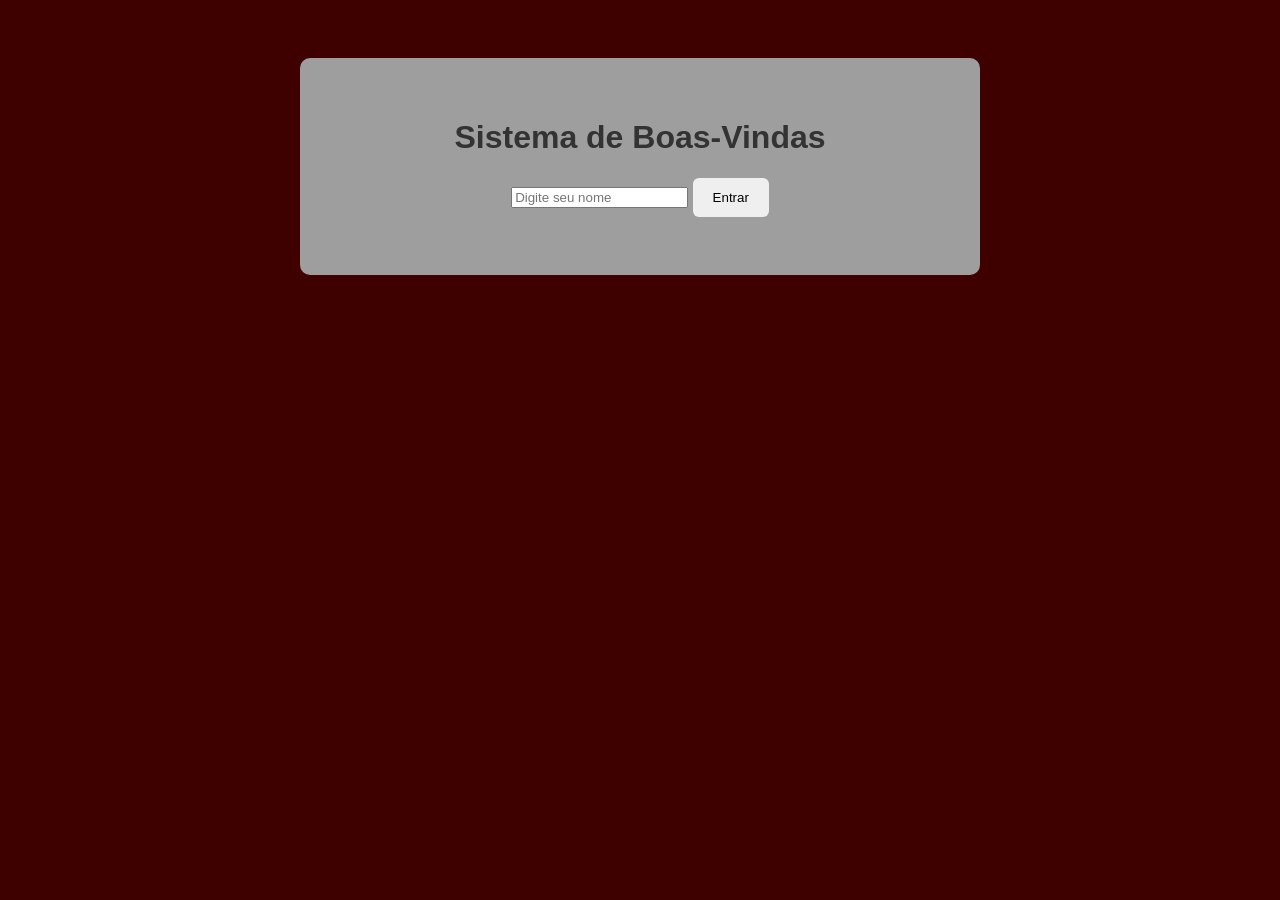
<file: Atividade.1/index.html>
<!DOCTYPE html>
<html lang="pt-BR">

<head>

    <meta charset="UTF-8">

    <meta name="viewport" content="width=device-width, initial-scale=1.0">

    <title>Sistema de Boas-Vindas</title>

    <link rel="stylesheet" href="style.css">

</head>

<body>

    <main>

        <h1 id="titulo">
            Sistema de Boas-Vindas
        </h1>

        <input
            type="text"
            id="nome"
            placeholder="Digite seu nome"
>

        <button id="btnEntrar">
            Entrar
        </button>

        <p id="resultado"></p>

    </main>

    <script src="script.js"></script>

</body>

</html>
</file>
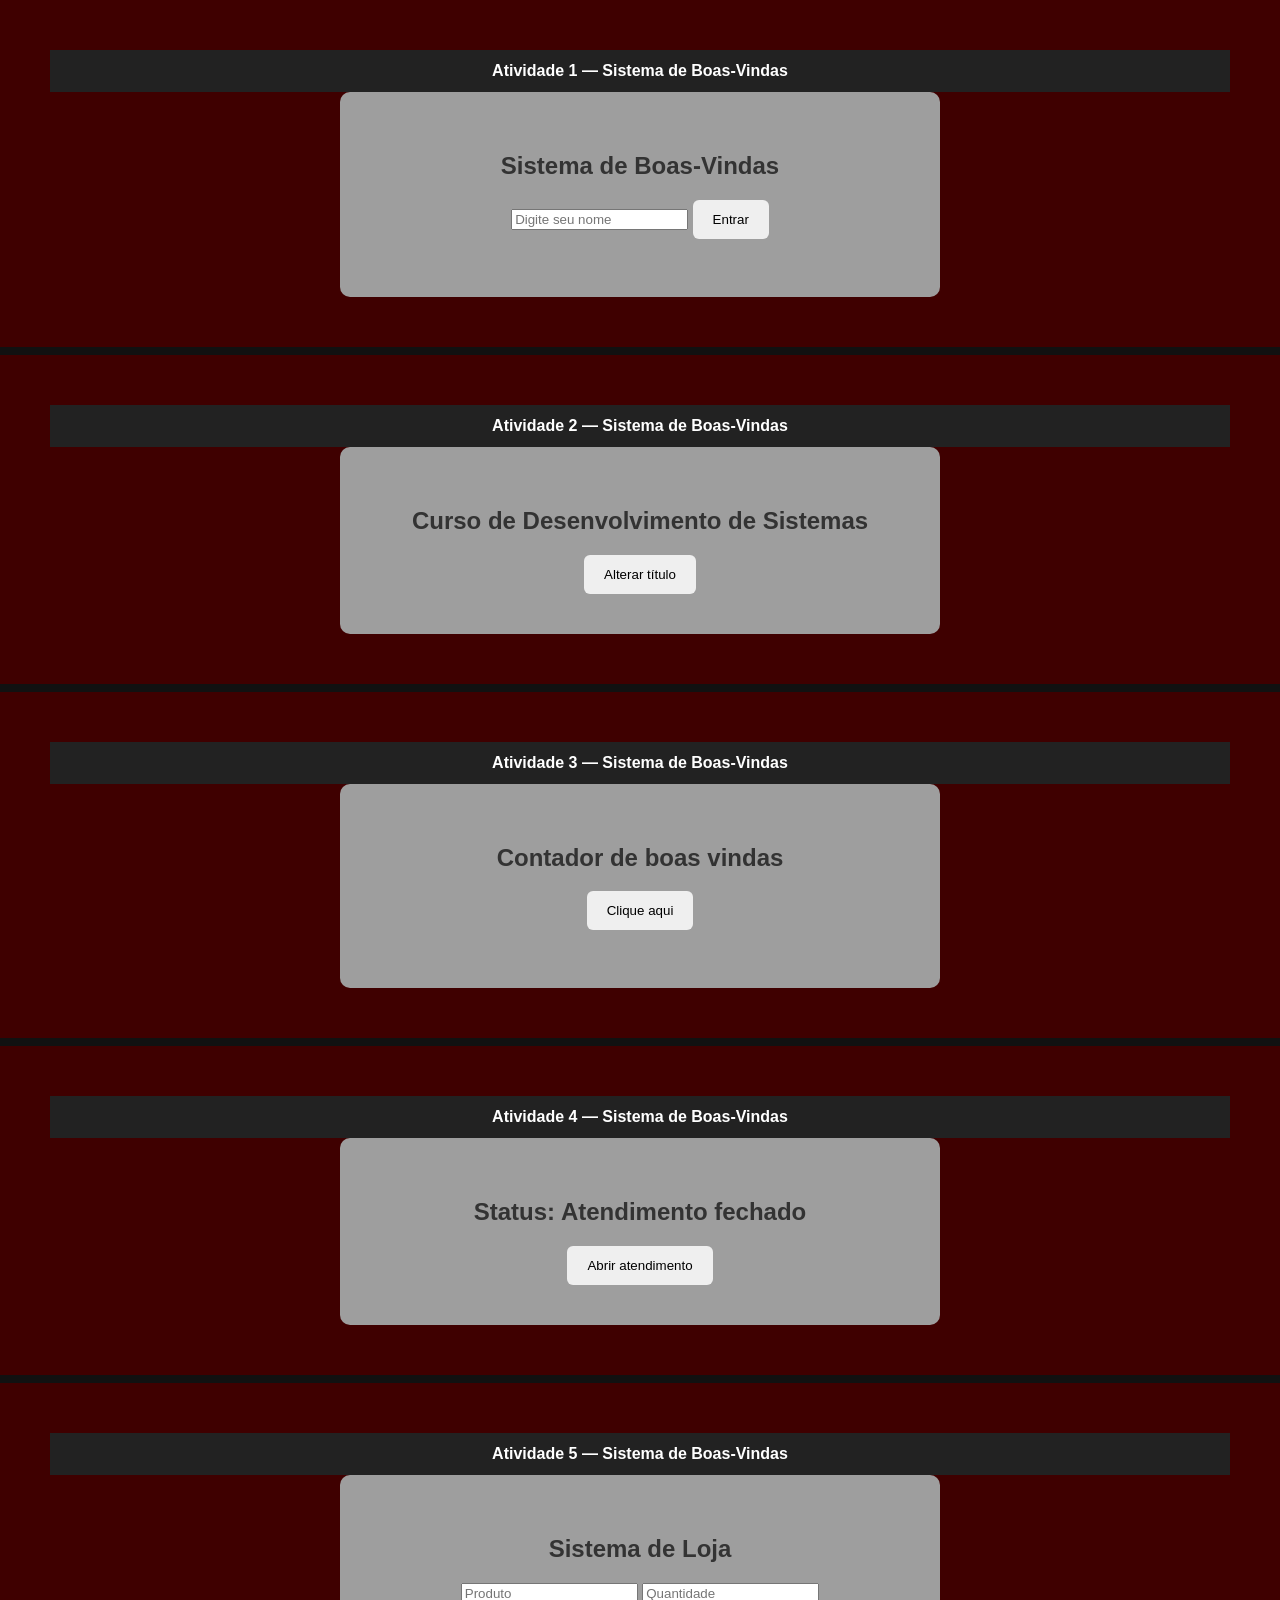
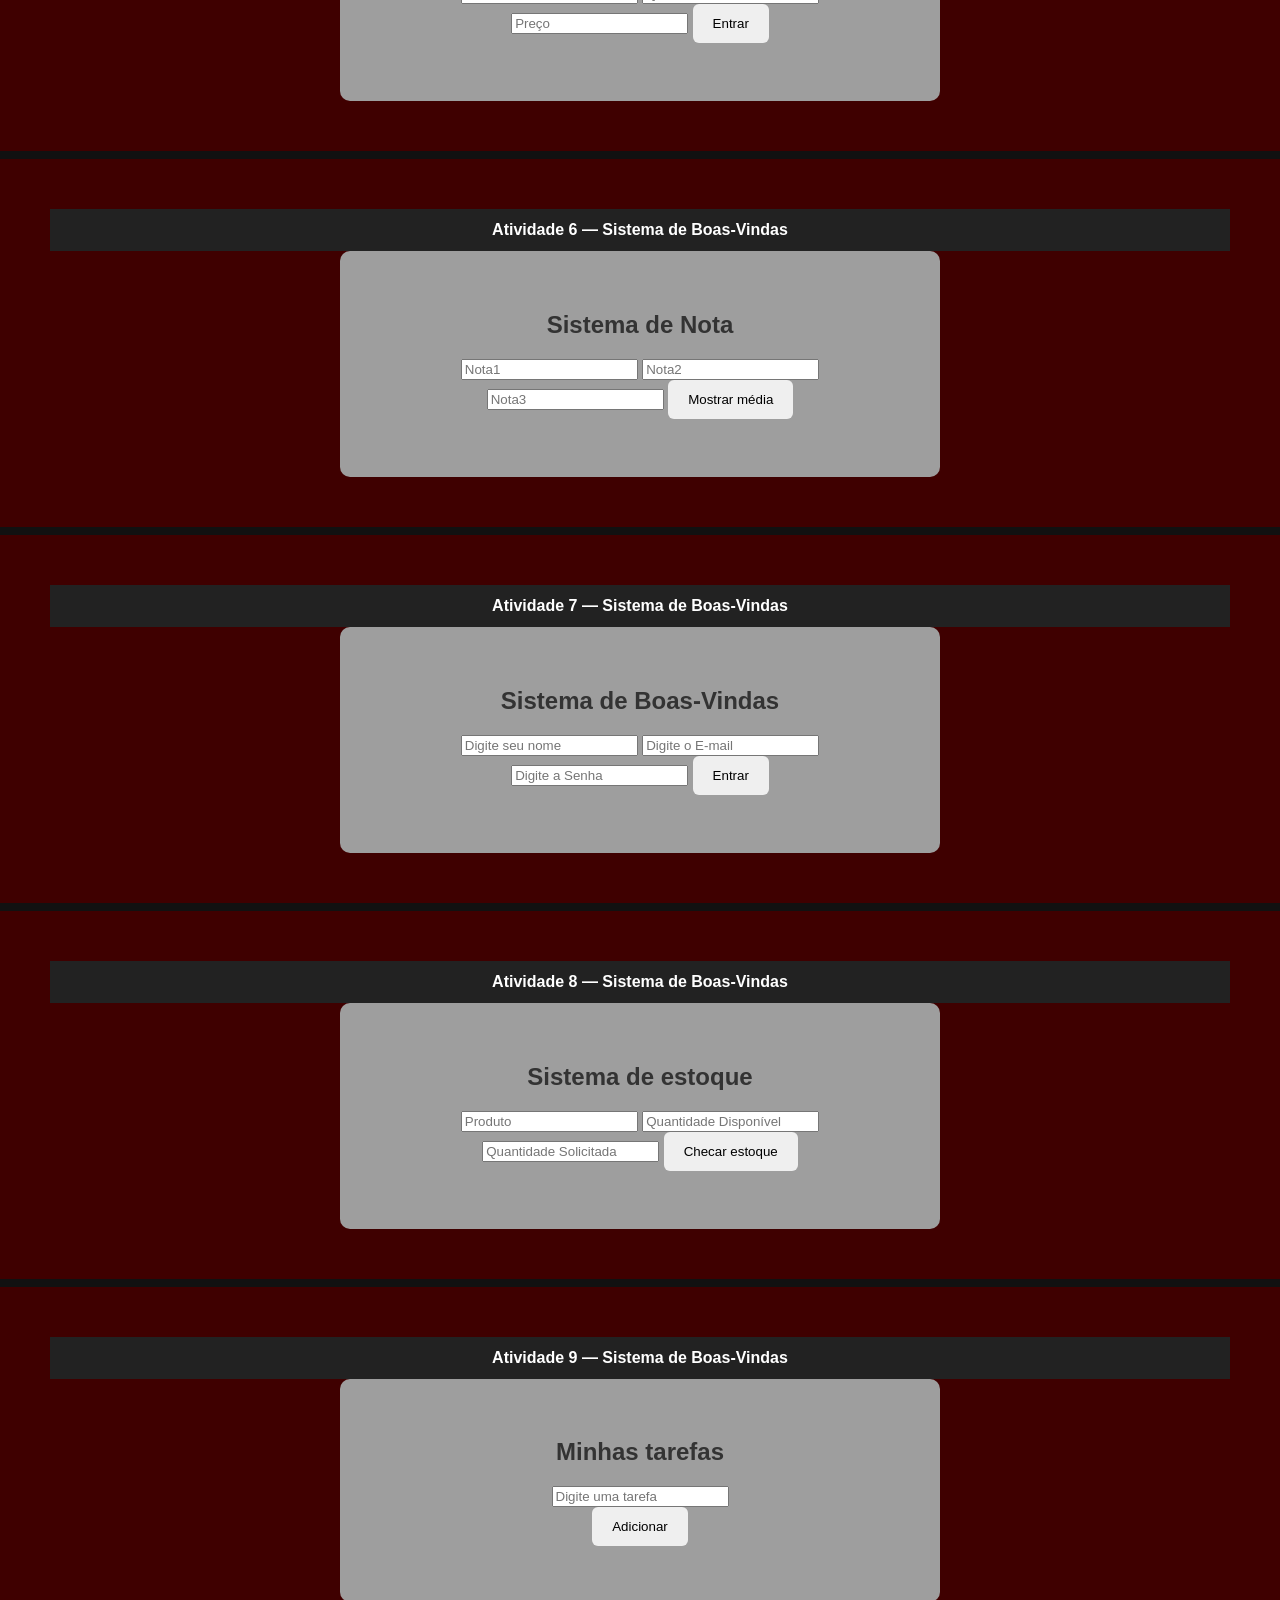
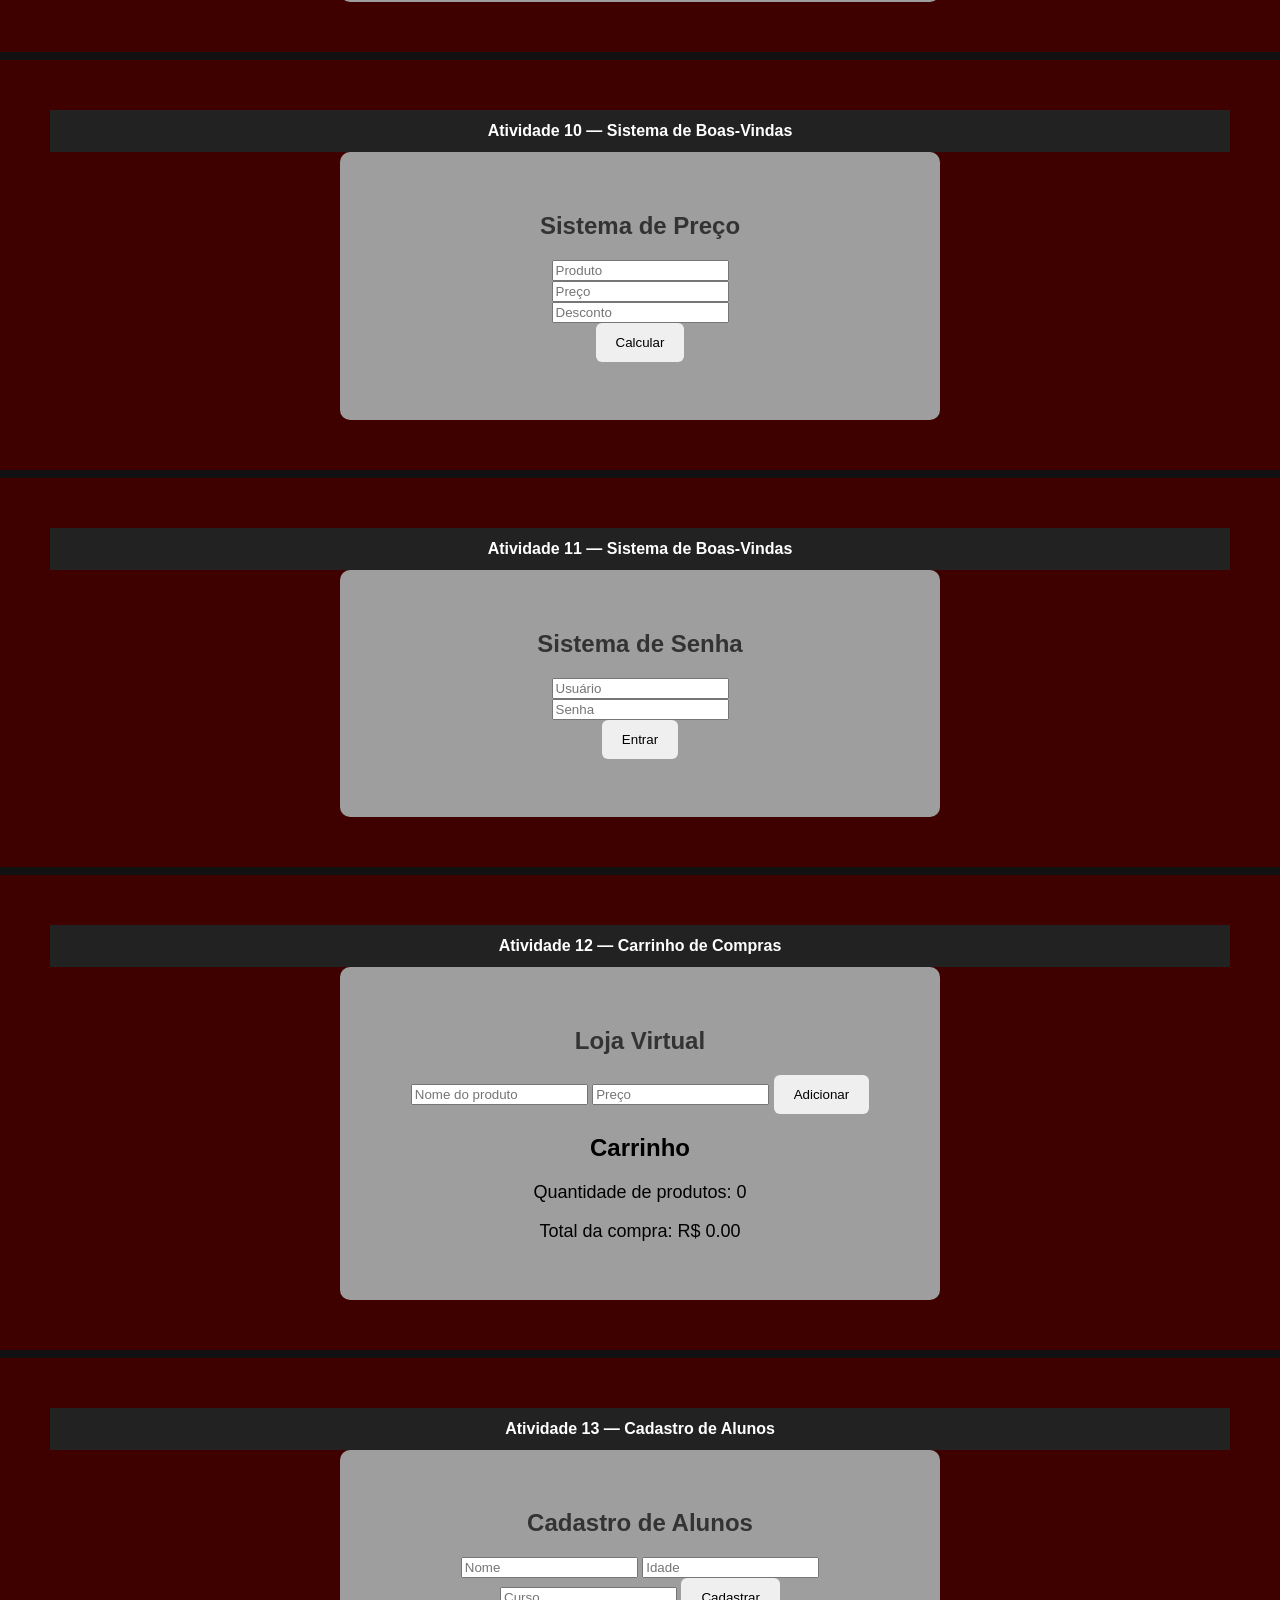
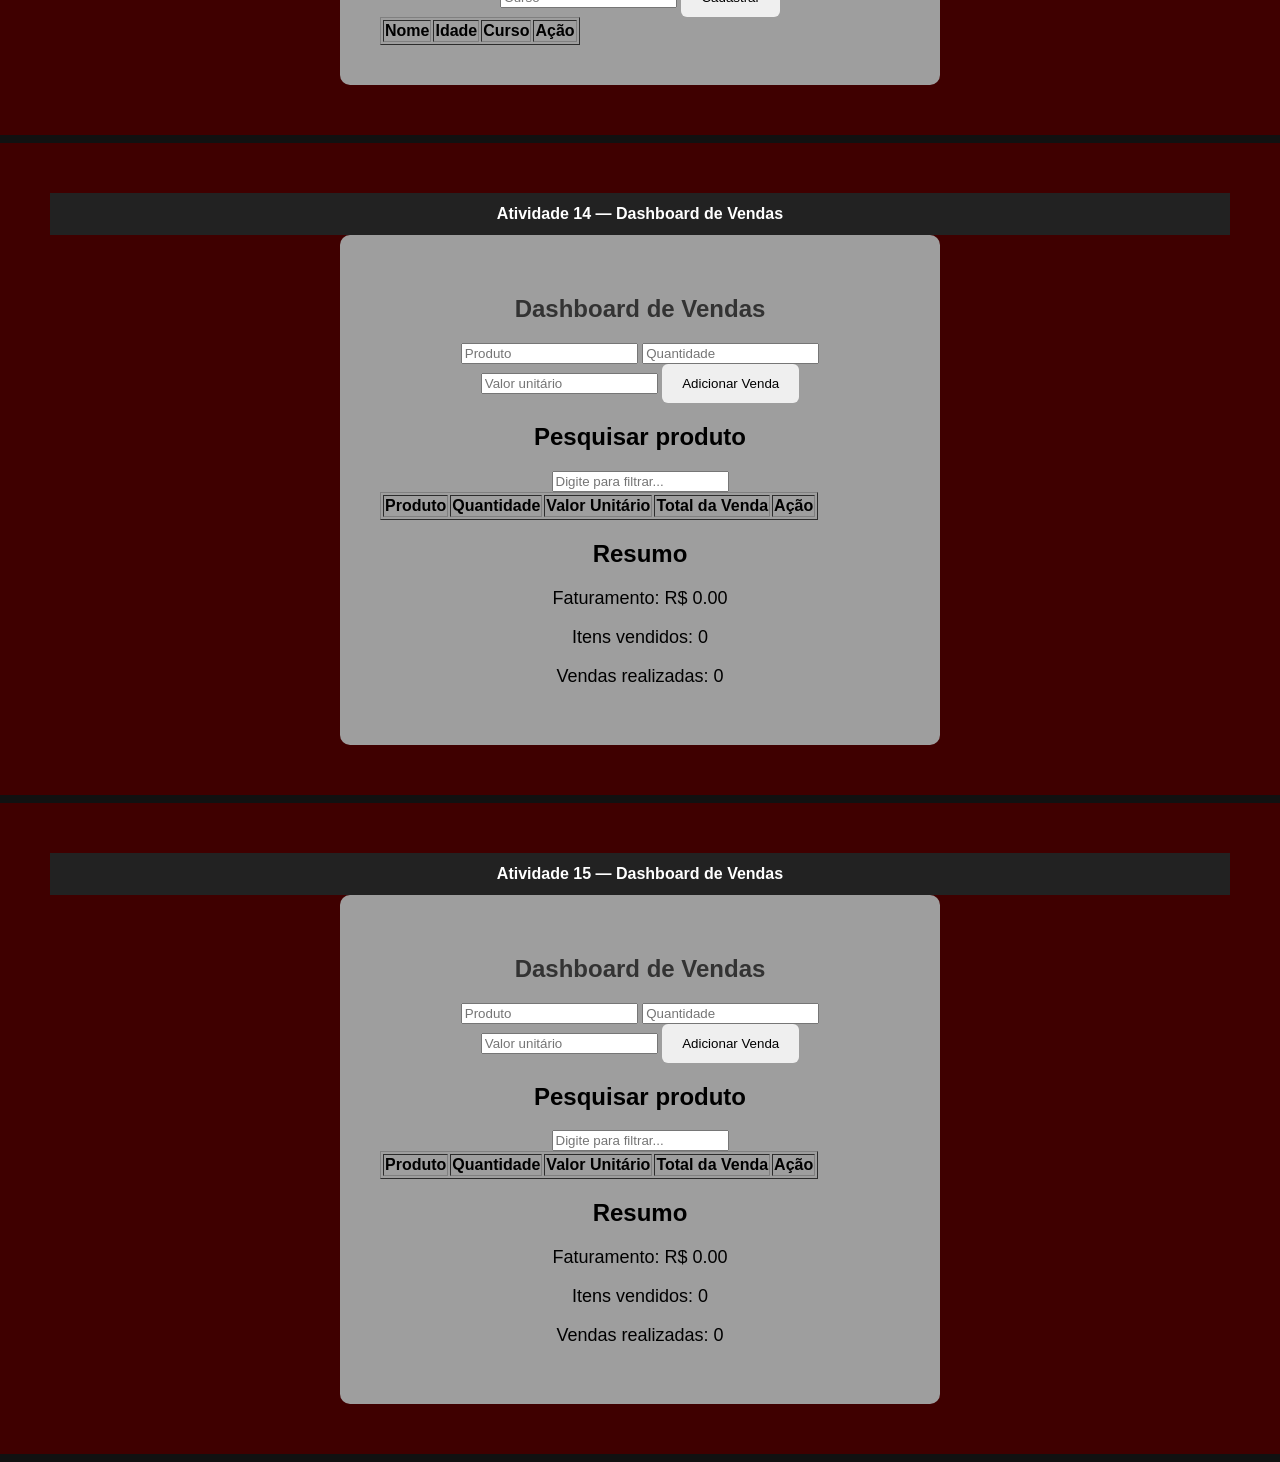
<file: Atividade_dom/index.html>
<!DOCTYPE html>
<html lang="pt-BR">

<head>

    <meta charset="UTF-8">

    <meta name="viewport" content="width=device-width, initial-scale=1.0">

    <title>Aula DOM - Atividades</title>

    <link rel="stylesheet" href="style.css">

</head>

<body>

    <div class="conteudo-atividades">
    <section id="ativ1-wrapper" class="atividade-pagina" data-ativ="1">
        <h2 class="atividade-rotulo">Atividade 1 — Sistema de Boas-Vindas</h2>


    <main>

        <h1 id="ativ1-titulo">
            Sistema de Boas-Vindas
        </h1>

        <input
            type="text"
            id="ativ1-nome"
            placeholder="Digite seu nome"
>

        <button id="ativ1-btnEntrar">
            Entrar
        </button>

        <p id="ativ1-resultado"></p>

    </main>

    


    </section>

    <section id="ativ2-wrapper" class="atividade-pagina" data-ativ="2">
        <h2 class="atividade-rotulo">Atividade 2 — Sistema de Boas-Vindas</h2>


    <main>

        <h1 id="ativ2-titulo">
            Curso de Desenvolvimento de Sistemas
        </h1>

        <button id="ativ2-btnEntrar">
            Alterar título
        </button>

    </main>

    


    </section>

    <section id="ativ3-wrapper" class="atividade-pagina" data-ativ="3">
        <h2 class="atividade-rotulo">Atividade 3 — Sistema de Boas-Vindas</h2>


    <main>

        <h1 id="ativ3-titulo">
            Contador de boas vindas
        </h1>

        <button id="ativ3-btnEntrar">
            Clique aqui
        </button>

        <p id="ativ3-resultado"></p>

    </main>

    


    </section>

    <section id="ativ4-wrapper" class="atividade-pagina" data-ativ="4">
        <h2 class="atividade-rotulo">Atividade 4 — Sistema de Boas-Vindas</h2>


    <main>

        <h1 id="ativ4-titulo">
            Status: Atendimento fechado
        </h1>

        <button id="ativ4-btnBotao">
            Abrir atendimento
        </button>

    </main>

    


    </section>

    <section id="ativ5-wrapper" class="atividade-pagina" data-ativ="5">
        <h2 class="atividade-rotulo">Atividade 5 — Sistema de Boas-Vindas</h2>


    <main>

        <h1 id="ativ5-titulo">
            Sistema de Loja
        </h1>

        <input
            type="text"
            id="ativ5-objProduto"
            placeholder="Produto"
>

        <input
            type="text"
            id="ativ5-objQuantidade"
            placeholder="Quantidade"
>

        <input
            type="text"
            id="ativ5-objPreço"
            placeholder="Preço"
>

        <button id="ativ5-btnEntrar">
            Entrar
        </button>

        <p id="ativ5-objResultado"></p>

    </main>

    


    </section>

    <section id="ativ6-wrapper" class="atividade-pagina" data-ativ="6">
        <h2 class="atividade-rotulo">Atividade 6 — Sistema de Boas-Vindas</h2>


    <main>

        <h1 id="ativ6-titulo">
            Sistema de Nota
        </h1>

        <input
            type="text"
            id="ativ6-objNota1"
            placeholder="Nota1"
>

        <input
            type="text"
            id="ativ6-objNota2"
            placeholder="Nota2"
>

        <input
            type="text"
            id="ativ6-objNota3"
            placeholder="Nota3"
>

        <button id="ativ6-btnEntrar">
            Mostrar média
        </button>

        <p id="ativ6-objResultado"></p>

    </main>

    


    </section>

    <section id="ativ7-wrapper" class="atividade-pagina" data-ativ="7">
        <h2 class="atividade-rotulo">Atividade 7 — Sistema de Boas-Vindas</h2>


    <main>

        <h1 id="ativ7-titulo">
            Sistema de Boas-Vindas
        </h1>

        <input
            type="text"
            id="ativ7-objNome"
            placeholder="Digite seu nome"
>

        <input
            type="text"
            id="ativ7-objE-mail"
            placeholder="Digite o E-mail"
>

        <input
            type="text"
            id="ativ7-objSenha"
            placeholder="Digite a Senha"
>

        <button id="ativ7-btnEntrar">
            Entrar
        </button>

        <p id="ativ7-objResultado"></p>

    </main>

    


    </section>

    <section id="ativ8-wrapper" class="atividade-pagina" data-ativ="8">
        <h2 class="atividade-rotulo">Atividade 8 — Sistema de Boas-Vindas</h2>


    <main>

        <h1 id="ativ8-titulo">
            Sistema de estoque
        </h1>

        <input
            type="text"
            id="ativ8-objProduto"
            placeholder="Produto"
>

        <input
            type="text"
            id="ativ8-objQuantidadeDisponivel"
            placeholder="Quantidade Disponível"
>

        <input
            type="text"
            id="ativ8-objQuantidadeSolicitada"
            placeholder="Quantidade Solicitada"
>

        <button id="ativ8-btnEntrar">
            Checar estoque 
        </button>

        <p id="ativ8-objResultado"></p>

    </main>

    


    </section>

    <section id="ativ9-wrapper" class="atividade-pagina" data-ativ="9">
        <h2 class="atividade-rotulo">Atividade 9 — Sistema de Boas-Vindas</h2>

    <main>
        <h1>Minhas tarefas</h1>

        <input type="text" id="ativ9-objTarefa" placeholder="Digite uma tarefa">
        <br>
        <button id="ativ9-btnAdicionar">Adicionar</button>

        <ul id="ativ9-objLista"></ul>
    </main>

    

    </section>

    <section id="ativ10-wrapper" class="atividade-pagina" data-ativ="10">
        <h2 class="atividade-rotulo">Atividade 10 — Sistema de Boas-Vindas</h2>


    <main>

        <h1 id="ativ10-titulo">
            Sistema de Preço
        </h1>

        <input
            type="text"
            id="ativ10-objProduto"
            placeholder="Produto"
>
<br>
        <input
            type="text"
            id="ativ10-objPreço"
            placeholder="Preço"
>
<br>
        <input
            type="text"
            id="ativ10-objDesconto"
            placeholder="Desconto"
>
<br>
        <button id="ativ10-btnEntrar">
            Calcular
        </button>

        <p id="ativ10-objResultado"></p>

    </main>

    


    </section>

    <section id="ativ11-wrapper" class="atividade-pagina" data-ativ="11">
        <h2 class="atividade-rotulo">Atividade 11 — Sistema de Boas-Vindas</h2>


    <main>

        <div id="ativ11-areaLogin">

            <h1 id="ativ11-titulo">
                Sistema de Senha
            </h1>

            <input
                type="text"
                id="ativ11-objUsuario"
                placeholder="Usuário"
>
<br>
            <input
                type="text"
                id="ativ11-objSenha"
                placeholder="Senha"
>
<br>
            <button id="ativ11-btnEntrar">
                Entrar
            </button>

            <p id="ativ11-objResultado"></p>

        </div>

        <div id="ativ11-areaBemVindo" style="display: none;">
            <h1>Bem-vindo ao sistema acadêmico!</h1>
        </div>

    </main>

    


    </section>

    <section id="ativ12-wrapper" class="atividade-pagina" data-ativ="12">
        <h2 class="atividade-rotulo">Atividade 12 — Carrinho de Compras</h2>


    <main>
        <h1>Loja Virtual</h1>

        <input type="text" id="ativ12-objNomeProduto" placeholder="Nome do produto">
        <input type="number" id="ativ12-objPrecoProduto" placeholder="Preço">
        <button id="ativ12-btnAdicionar">Adicionar</button>

        <h2>Carrinho</h2>
        <ul id="ativ12-objCarrinho"></ul>

        <p id="ativ12-objQuantidade">Quantidade de produtos: 0</p>
        <p id="ativ12-objTotal">Total da compra: R$ 0.00</p>
    </main>

    

    </section>

    <section id="ativ13-wrapper" class="atividade-pagina" data-ativ="13">
        <h2 class="atividade-rotulo">Atividade 13 — Cadastro de Alunos</h2>


    <main>
        <h1>Cadastro de Alunos</h1>

        <input type="text" id="ativ13-objNome" placeholder="Nome">
        <input type="number" id="ativ13-objIdade" placeholder="Idade">
        <input type="text" id="ativ13-objCurso" placeholder="Curso">
        <button id="ativ13-btnCadastrar">Cadastrar</button>

        <table id="ativ13-objTabela" border="1">
            <thead>
                <tr>
                    <th>Nome</th>
                    <th>Idade</th>
                    <th>Curso</th>
                    <th>Ação</th>
                </tr>
            </thead>
            <tbody id="ativ13-objCorpoTabela">
                <!-- linhas dos alunos vão aparecer aqui -->
            </tbody>
        </table>
    </main>

    

    </section>

    <section id="ativ14-wrapper" class="atividade-pagina" data-ativ="14">
        <h2 class="atividade-rotulo">Atividade 14 — Dashboard de Vendas</h2>


    <main>
        <h1>Dashboard de Vendas</h1>

        <input type="text" id="ativ14-objProduto" placeholder="Produto">
        <input type="number" id="ativ14-objQuantidade" placeholder="Quantidade">
        <input type="number" id="ativ14-objValorUnitario" placeholder="Valor unitário">
        <button id="ativ14-btnAdicionar">Adicionar Venda</button>

        <h2>Pesquisar produto</h2>
        <input type="text" id="ativ14-objPesquisa" placeholder="Digite para filtrar...">

        <table id="ativ14-objTabela" border="1">
            <thead>
                <tr>
                    <th>Produto</th>
                    <th>Quantidade</th>
                    <th>Valor Unitário</th>
                    <th>Total da Venda</th>
                    <th>Ação</th>
                </tr>
            </thead>
            <tbody id="ativ14-objCorpoTabela"></tbody>
        </table>

        <h2>Resumo</h2>
        <p id="ativ14-objFaturamento">Faturamento: R$ 0.00</p>
        <p id="ativ14-objItensVendidos">Itens vendidos: 0</p>
        <p id="ativ14-objVendasRealizadas">Vendas realizadas: 0</p>
    </main>

    

    </section>

    <section id="ativ15-wrapper" class="atividade-pagina" data-ativ="15">
        <h2 class="atividade-rotulo">Atividade 15 — Dashboard de Vendas</h2>


    <main>
        <h1>Dashboard de Vendas</h1>

        <input type="text" id="ativ15-objProduto" placeholder="Produto">
        <input type="number" id="ativ15-objQuantidade" placeholder="Quantidade">
        <input type="number" id="ativ15-objValorUnitario" placeholder="Valor unitário">
        <button id="ativ15-btnAdicionar">Adicionar Venda</button>

        <h2>Pesquisar produto</h2>
        <input type="text" id="ativ15-objPesquisa" placeholder="Digite para filtrar...">

        <table id="ativ15-objTabela" border="1">
            <thead>
                <tr>
                    <th>Produto</th>
                    <th>Quantidade</th>
                    <th>Valor Unitário</th>
                    <th>Total da Venda</th>
                    <th>Ação</th>
                </tr>
            </thead>
            <tbody id="ativ15-objCorpoTabela"></tbody>
        </table>

        <h2>Resumo</h2>
        <p id="ativ15-objFaturamento">Faturamento: R$ 0.00</p>
        <p id="ativ15-objItensVendidos">Itens vendidos: 0</p>
        <p id="ativ15-objVendasRealizadas">Vendas realizadas: 0</p>
    </main>

    

    </section>

    </div>

    <script src="script.js"></script>

</body>

</html>
</file>
<file: Atividade.1/style.css>
body {
    font-family: Arial, sans-serif;
    background-color: #3f0000;
    text-align: center;
    padding: 50px;
}

main {
    background-color: rgb(158, 158, 158);
    padding: 40px;
    max-width: 600px;
    margin: auto;
    border-radius: 10px;
}

h1 {
    color: #333;
}

p {
    font-size: 18px;
}

button {
    padding: 12px 20px;
    border: none;
    border-radius: 6px;
    cursor: pointer;
}
</file>
<file: Atividade_dom/style.css>
/* ==== Atividade 1: Sistema de Boas-Vindas ==== */
#ativ1-wrapper {
    font-family: Arial, sans-serif;
    background-color: #3f0000;
    text-align: center;
    padding: 50px;
}#ativ1-wrapper main {
    background-color: rgb(158, 158, 158);
    padding: 40px;
    max-width: 600px;
    margin: auto;
    border-radius: 10px;
}#ativ1-wrapper h1 {
    color: #333;
}#ativ1-wrapper p {
    font-size: 18px;
}#ativ1-wrapper button {
    padding: 12px 20px;
    border: none;
    border-radius: 6px;
    cursor: pointer;
}

/* ==== Atividade 2: Sistema de Boas-Vindas ==== */
#ativ2-wrapper {
    font-family: Arial, sans-serif;
    background-color: #3f0000;
    text-align: center;
    padding: 50px;
}#ativ2-wrapper main {
    background-color: rgb(158, 158, 158);
    padding: 40px;
    max-width: 600px;
    margin: auto;
    border-radius: 10px;
}#ativ2-wrapper h1 {
    color: #333;
}#ativ2-wrapper p {
    font-size: 18px;
}#ativ2-wrapper button {
    padding: 12px 20px;
    border: none;
    border-radius: 6px;
    cursor: pointer;
}

/* ==== Atividade 3: Sistema de Boas-Vindas ==== */
#ativ3-wrapper {
    font-family: Arial, sans-serif;
    background-color: #3f0000;
    text-align: center;
    padding: 50px;
}#ativ3-wrapper main {
    background-color: rgb(158, 158, 158);
    padding: 40px;
    max-width: 600px;
    margin: auto;
    border-radius: 10px;
}#ativ3-wrapper h1 {
    color: #333;
}#ativ3-wrapper p {
    font-size: 18px;
}#ativ3-wrapper button {
    padding: 12px 20px;
    border: none;
    border-radius: 6px;
    cursor: pointer;
}

/* ==== Atividade 4: Sistema de Boas-Vindas ==== */
#ativ4-wrapper {
    font-family: Arial, sans-serif;
    background-color: #3f0000;
    text-align: center;
    padding: 50px;
}#ativ4-wrapper main {
    background-color: rgb(158, 158, 158);
    padding: 40px;
    max-width: 600px;
    margin: auto;
    border-radius: 10px;
}#ativ4-wrapper h1 {
    color: #333;
}#ativ4-wrapper p {
    font-size: 18px;
}#ativ4-wrapper button {
    padding: 12px 20px;
    border: none;
    border-radius: 6px;
    cursor: pointer;
}

/* ==== Atividade 5: Sistema de Boas-Vindas ==== */
#ativ5-wrapper {
    font-family: Arial, sans-serif;
    background-color: #3f0000;
    text-align: center;
    padding: 50px;
}#ativ5-wrapper main {
    background-color: rgb(158, 158, 158);
    padding: 40px;
    max-width: 600px;
    margin: auto;
    border-radius: 10px;
}#ativ5-wrapper h1 {
    color: #333;
}#ativ5-wrapper p {
    font-size: 18px;
}#ativ5-wrapper button {
    padding: 12px 20px;
    border: none;
    border-radius: 6px;
    cursor: pointer;
}

/* ==== Atividade 6: Sistema de Boas-Vindas ==== */
#ativ6-wrapper {
    font-family: Arial, sans-serif;
    background-color: #3f0000;
    text-align: center;
    padding: 50px;
}#ativ6-wrapper main {
    background-color: rgb(158, 158, 158);
    padding: 40px;
    max-width: 600px;
    margin: auto;
    border-radius: 10px;
}#ativ6-wrapper h1 {
    color: #333;
}#ativ6-wrapper p {
    font-size: 18px;
}#ativ6-wrapper button {
    padding: 12px 20px;
    border: none;
    border-radius: 6px;
    cursor: pointer;
}

/* ==== Atividade 7: Sistema de Boas-Vindas ==== */
#ativ7-wrapper {
    font-family: Arial, sans-serif;
    background-color: #3f0000;
    text-align: center;
    padding: 50px;
}#ativ7-wrapper main {
    background-color: rgb(158, 158, 158);
    padding: 40px;
    max-width: 600px;
    margin: auto;
    border-radius: 10px;
}#ativ7-wrapper h1 {
    color: #333;
}#ativ7-wrapper p {
    font-size: 18px;
}#ativ7-wrapper button {
    padding: 12px 20px;
    border: none;
    border-radius: 6px;
    cursor: pointer;
}

/* ==== Atividade 8: Sistema de Boas-Vindas ==== */
#ativ8-wrapper {
    font-family: Arial, sans-serif;
    background-color: #3f0000;
    text-align: center;
    padding: 50px;
}#ativ8-wrapper main {
    background-color: rgb(158, 158, 158);
    padding: 40px;
    max-width: 600px;
    margin: auto;
    border-radius: 10px;
}#ativ8-wrapper h1 {
    color: #333;
}#ativ8-wrapper p {
    font-size: 18px;
}#ativ8-wrapper button {
    padding: 12px 20px;
    border: none;
    border-radius: 6px;
    cursor: pointer;
}

/* ==== Atividade 9: Sistema de Boas-Vindas ==== */
#ativ9-wrapper {
    font-family: Arial, sans-serif;
    background-color: #3f0000;
    text-align: center;
    padding: 50px;
}#ativ9-wrapper main {
    background-color: rgb(158, 158, 158);
    padding: 40px;
    max-width: 600px;
    margin: auto;
    border-radius: 10px;
}#ativ9-wrapper h1 {
    color: #333;
}#ativ9-wrapper p {
    font-size: 18px;
}#ativ9-wrapper button {
    padding: 12px 20px;
    border: none;
    border-radius: 6px;
    cursor: pointer;
}

/* ==== Atividade 10: Sistema de Boas-Vindas ==== */
#ativ10-wrapper {
    font-family: Arial, sans-serif;
    background-color: #3f0000;
    text-align: center;
    padding: 50px;
}#ativ10-wrapper main {
    background-color: rgb(158, 158, 158);
    padding: 40px;
    max-width: 600px;
    margin: auto;
    border-radius: 10px;
}#ativ10-wrapper h1 {
    color: #333;
}#ativ10-wrapper p {
    font-size: 18px;
}#ativ10-wrapper button {
    padding: 12px 20px;
    border: none;
    border-radius: 6px;
    cursor: pointer;
}

/* ==== Atividade 11: Sistema de Boas-Vindas ==== */
#ativ11-wrapper {
    font-family: Arial, sans-serif;
    background-color: #3f0000;
    text-align: center;
    padding: 50px;
}#ativ11-wrapper main {
    background-color: rgb(158, 158, 158);
    padding: 40px;
    max-width: 600px;
    margin: auto;
    border-radius: 10px;
}#ativ11-wrapper h1 {
    color: #333;
}#ativ11-wrapper p {
    font-size: 18px;
}#ativ11-wrapper button {
    padding: 12px 20px;
    border: none;
    border-radius: 6px;
    cursor: pointer;
}

/* ==== Atividade 12: Carrinho de Compras ==== */
#ativ12-wrapper {
    font-family: Arial, sans-serif;
    background-color: #3f0000;
    text-align: center;
    padding: 50px;
}#ativ12-wrapper main {
    background-color: rgb(158, 158, 158);
    padding: 40px;
    max-width: 600px;
    margin: auto;
    border-radius: 10px;
}#ativ12-wrapper h1 {
    color: #333;
}#ativ12-wrapper p {
    font-size: 18px;
}#ativ12-wrapper button {
    padding: 12px 20px;
    border: none;
    border-radius: 6px;
    cursor: pointer;
}

/* ==== Atividade 13: Cadastro de Alunos ==== */
#ativ13-wrapper {
    font-family: Arial, sans-serif;
    background-color: #3f0000;
    text-align: center;
    padding: 50px;
}#ativ13-wrapper main {
    background-color: rgb(158, 158, 158);
    padding: 40px;
    max-width: 600px;
    margin: auto;
    border-radius: 10px;
}#ativ13-wrapper h1 {
    color: #333;
}#ativ13-wrapper p {
    font-size: 18px;
}#ativ13-wrapper button {
    padding: 12px 20px;
    border: none;
    border-radius: 6px;
    cursor: pointer;
}

/* ==== Atividade 14: Dashboard de Vendas ==== */
#ativ14-wrapper {
    font-family: Arial, sans-serif;
    background-color: #3f0000;
    text-align: center;
    padding: 50px;
}#ativ14-wrapper main {
    background-color: rgb(158, 158, 158);
    padding: 40px;
    max-width: 600px;
    margin: auto;
    border-radius: 10px;
}#ativ14-wrapper h1 {
    color: #333;
}#ativ14-wrapper p {
    font-size: 18px;
}#ativ14-wrapper button {
    padding: 12px 20px;
    border: none;
    border-radius: 6px;
    cursor: pointer;
}

/* ==== Atividade 15: Dashboard de Vendas ==== */
#ativ15-wrapper {
    font-family: Arial, sans-serif;
    background-color: #3f0000;
    text-align: center;
    padding: 50px;
}#ativ15-wrapper main {
    background-color: rgb(158, 158, 158);
    padding: 40px;
    max-width: 600px;
    margin: auto;
    border-radius: 10px;
}#ativ15-wrapper h1 {
    color: #333;
}#ativ15-wrapper p {
    font-size: 18px;
}#ativ15-wrapper button {
    padding: 12px 20px;
    border: none;
    border-radius: 6px;
    cursor: pointer;
}

/* ==== Layout geral da lista (adicionado para juntar as atividades em uma única página) ==== */
* {
    box-sizing: border-box;
}

body {
    margin: 0;
    font-family: Arial, sans-serif;
}

.conteudo-atividades {
    display: flex;
    flex-direction: column;
}

.atividade-pagina {
    border-bottom: 8px solid #111;
}

.atividade-rotulo {
    text-align: center;
    background-color: #222;
    color: #fff;
    margin: 0;
    padding: 12px;
    font-size: 16px;
}
</file>
